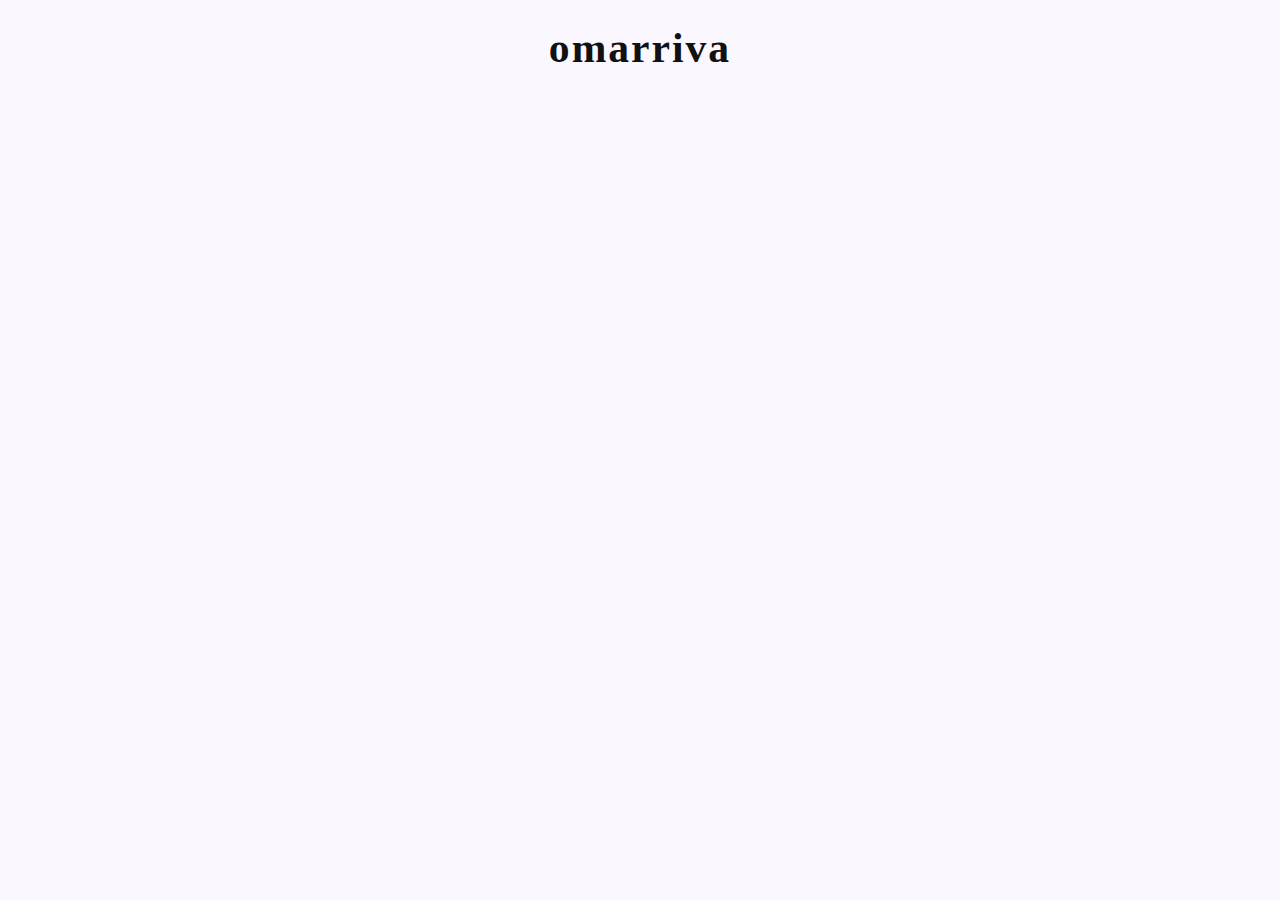
<file: index.html>
<!DOCTYPE html>
<html lang="es">
<head>
  <meta charset="UTF-8">
  <title>omarriva</title>
  <link rel="stylesheet" href="style.css">
</head>
<script>
  document.addEventListener('contextmenu', event => event.preventDefault());
</script>
<body>
  <header>
    <h1>omarriva</h1>
  </header>
  <main id="post-list"></main>
  <script src="posts.js"></script>
  <script src="scripts.js"></script>
</body>
</html>
</file>
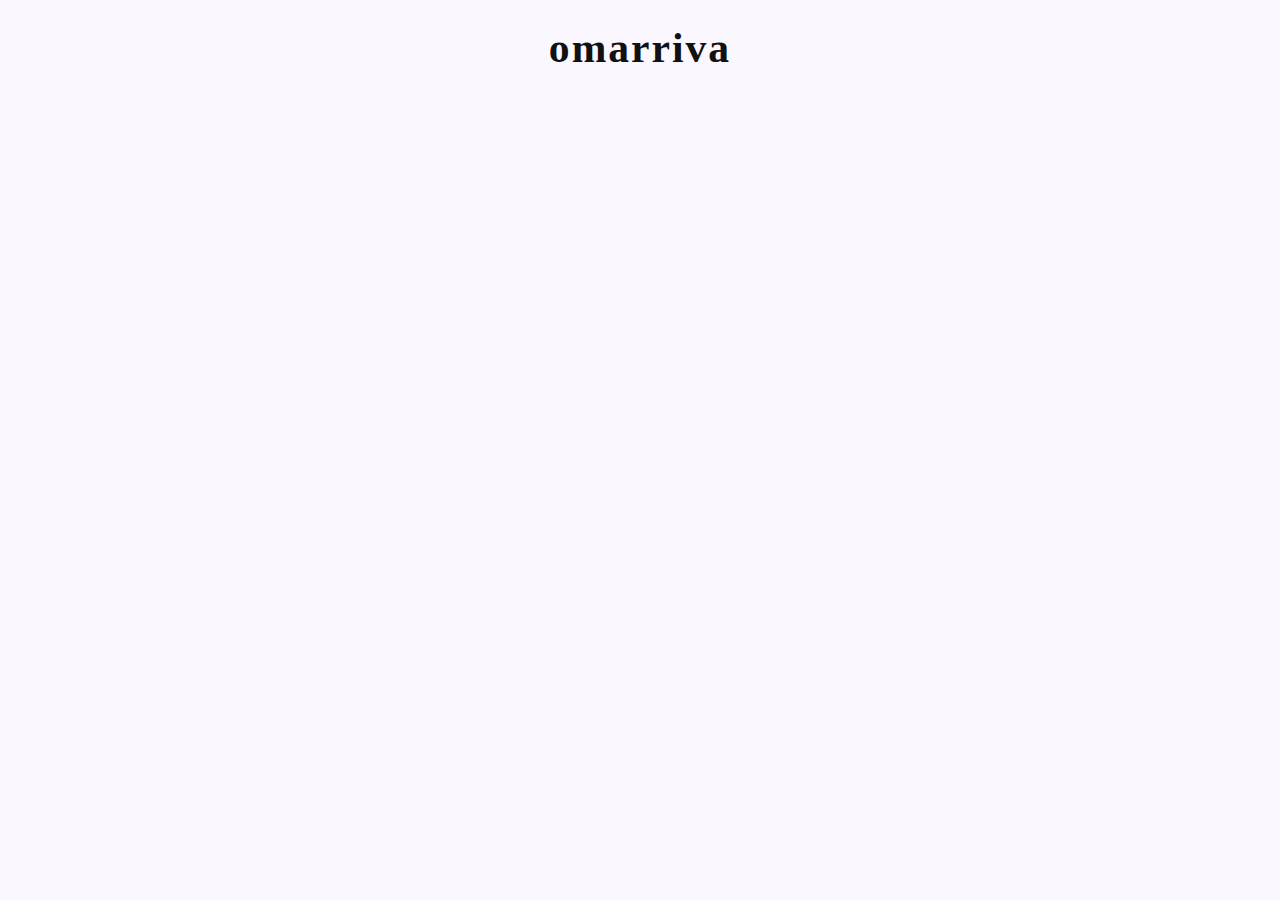
<file: post.html>
<!DOCTYPE html>
<html lang="es">
<head>
  <meta charset="UTF-8">
  <title>omarriva - Post</title>
  <link rel="stylesheet" href="style.css">
</head>
<body>
  <header>
    <h1><a href="index.html" style="color:inherit;text-decoration:none;">omarriva</a></h1>
  </header>
  <main id="post-detail"></main>
  <script src="posts.js"></script>
  <script>
    function getPostId() {
      const params = new URLSearchParams(window.location.search);
      return parseInt(params.get('id'));
    }
    window.onload = function() {
      const postId = getPostId();
      const post = posts.find(p => p.id === postId);
      const container = document.getElementById('post-detail');
      if (post) {
        container.innerHTML = `
          <img src="${post.image}" alt="${post.title}" style="width:100%;max-width:900px;display:block;margin:0 auto 24px;">
          <h2 style="text-align:center;">${post.title}</h2>
        `;
      } else {
        container.innerHTML = "<p>Post no encontrado.</p>";
      }
    };
  </script>
</body>
</html>
</file>
<file: style.css>
body {
  font-family: 'Georgia', 'Times New Roman', serif;
  background: #faf7ff;
  margin: 0;
  padding: 0;
}
header {
  background: none;
  color: #111;
  padding: 24px 0;
  text-align: center;
}
header h1 {
  font-family: 'Playfair Display', 'Georgia', serif;
  font-size: 2.6rem;
  font-weight: 700;
  color: #111;
  margin: 0;
  letter-spacing: 2px;
}
#post-list {
  max-width: 1000px;
  margin: 40px auto;
  padding: 0 16px;
  display: grid;
  grid-template-columns: repeat(5, 1fr);
  gap: 32px;
}
#post-detail {
  max-width: 700px;
  margin: 40px auto;
  padding: 0 16px;
}
.post {
  background: #fff;
  border-radius: 14px;
  box-shadow: 0 2px 8px #0001;
  overflow: hidden;
  transition: box-shadow 0.2s;
  padding: 0;
  margin: 0;
  display: flex;
  flex-direction: column;
}
.post:hover {
  box-shadow: 0 4px 16px #0002;
}
.post img {
  width: 100%;
  aspect-ratio: 1/1;
  display: block;
  border-radius: 14px 14px 0 0;
  object-fit: cover;
}
.post h2 {
  margin: 0;
  padding: 18px;
  font-size: 1.1rem;
  color: #676767;
  background: #fff;
  border-radius: 0 0 14px 14px;
  text-align: left;
  flex: 1;
  font-family: 'Georgia', 'Times New Roman', serif;
}
a {
  color: inherit;
  text-decoration: none;
  display: block;
}

@media (max-width: 900px) {
  #post-list {
    grid-template-columns: repeat(2, 1fr);
  }
}
@media (max-width: 600px) {
  #post-list {
    grid-template-columns: 1fr;
  }
}

/* Google Fonts import for Playfair Display */
@import url('https://fonts.googleapis.com/css2?family=Playfair+Display:wght@700&display=swap');
</file>
